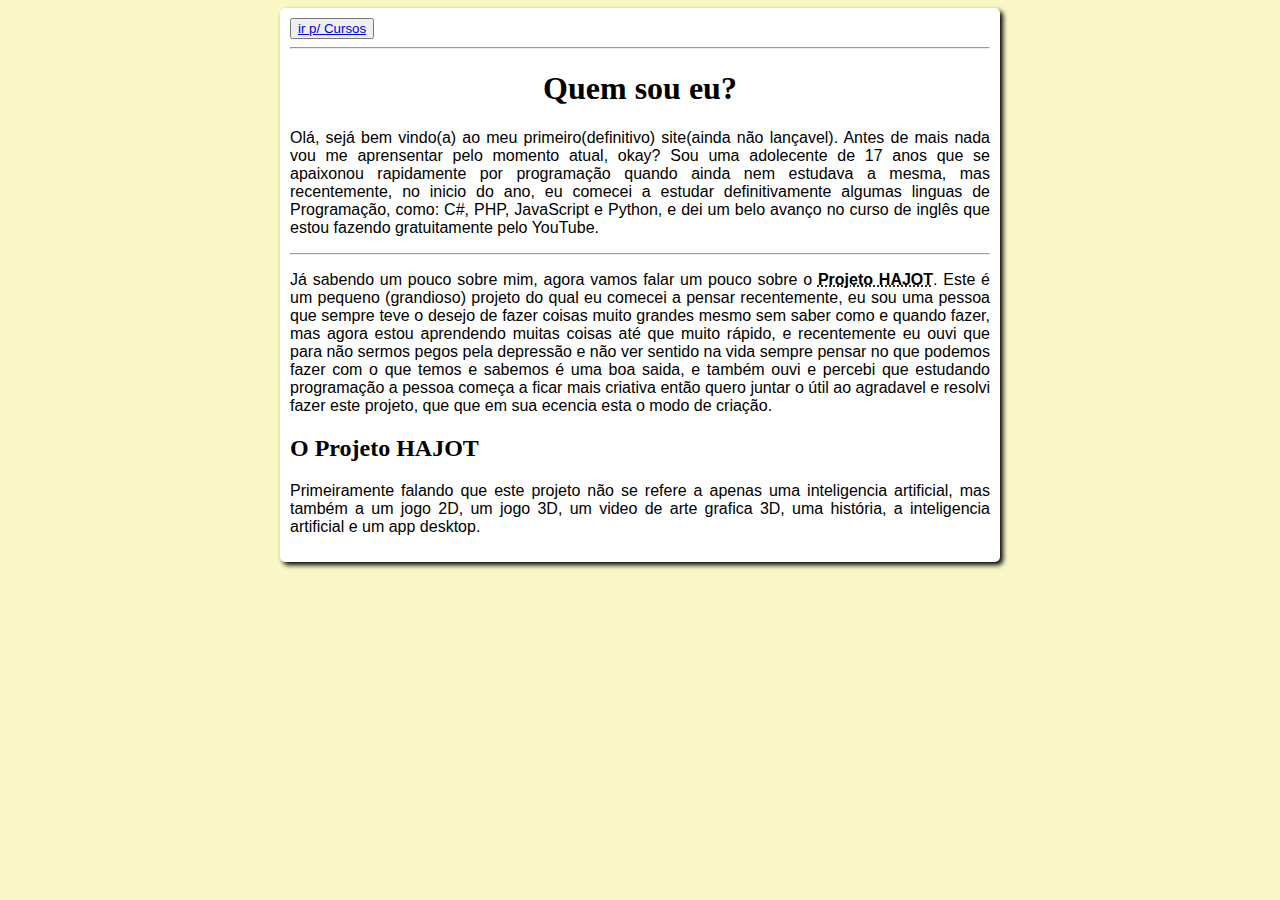
<file: MEU SITE/index.html>
<!DOCTYPE html>
<html lang="pt-br">
<head>
    <meta charset="UTF-8">
    <meta http-equiv="X-UA-Compatible" content="IE=edge">
    <meta name="viewport" content="width=device-width, initial-scale=1.0">

    <link rel="shortcut icon" href="favicon.ico" type="image/x-icon"><!--fazer um icon e colocar aqui-->

    <title>Hajot-1.0</title>

    <link rel="stylesheet" href="style.css">

</head>
<body>

<div> <!--inicio-->

    <main>
        
        <button><a href="Cursos.html" target="_self" rel="next">ir p/ Cursos</a></button>

        <hr>

        <h1>Quem sou eu?</h1>

        <p>Olá, sejá bem vindo(a) ao meu primeiro(definitivo) site(ainda não lançavel). Antes de mais nada vou me aprensentar pelo momento atual, okay? Sou uma adolecente de 17 anos que se apaixonou rapidamente por programação quando ainda nem estudava a mesma, mas recentemente, no inicio do ano, eu comecei a estudar definitivamente algumas linguas de Programação, como: C#, PHP, JavaScript e  Python, e dei um belo avanço no curso de inglês que estou fazendo gratuitamente pelo YouTube.</p>
        
        <hr>

        <p>Já sabendo um pouco sobre mim, agora vamos falar um pouco sobre o <strong><abbr title="AutoCriação">Projeto HAJOT</abbr></strong>. Este é um pequeno (grandioso) projeto do qual eu comecei a pensar recentemente, eu sou uma pessoa que sempre teve o desejo de fazer coisas muito grandes mesmo sem saber como e quando fazer, mas agora estou aprendendo muitas coisas até que muito rápido, e recentemente eu ouvi que para não sermos pegos pela depressão e não ver sentido na vida sempre pensar no que podemos fazer com o que temos e sabemos é uma boa saida, e também ouvi e percebi que estudando programação a pessoa começa a ficar mais criativa então quero juntar o útil ao agradavel e resolvi fazer este projeto, que que em sua ecencia esta o modo de criação.</p>
        
        <h2>O Projeto HAJOT</h2>

        <p>Primeiramente falando que este projeto não se refere a apenas uma inteligencia artificial, mas também a um jogo 2D, um jogo 3D, um video de arte grafica 3D, uma história, a inteligencia artificial e um app desktop.</p>

        
    </main>

</div>
    
<div> <!--fim da primeira pagina-->

</div>

</body>
</html>
</file>
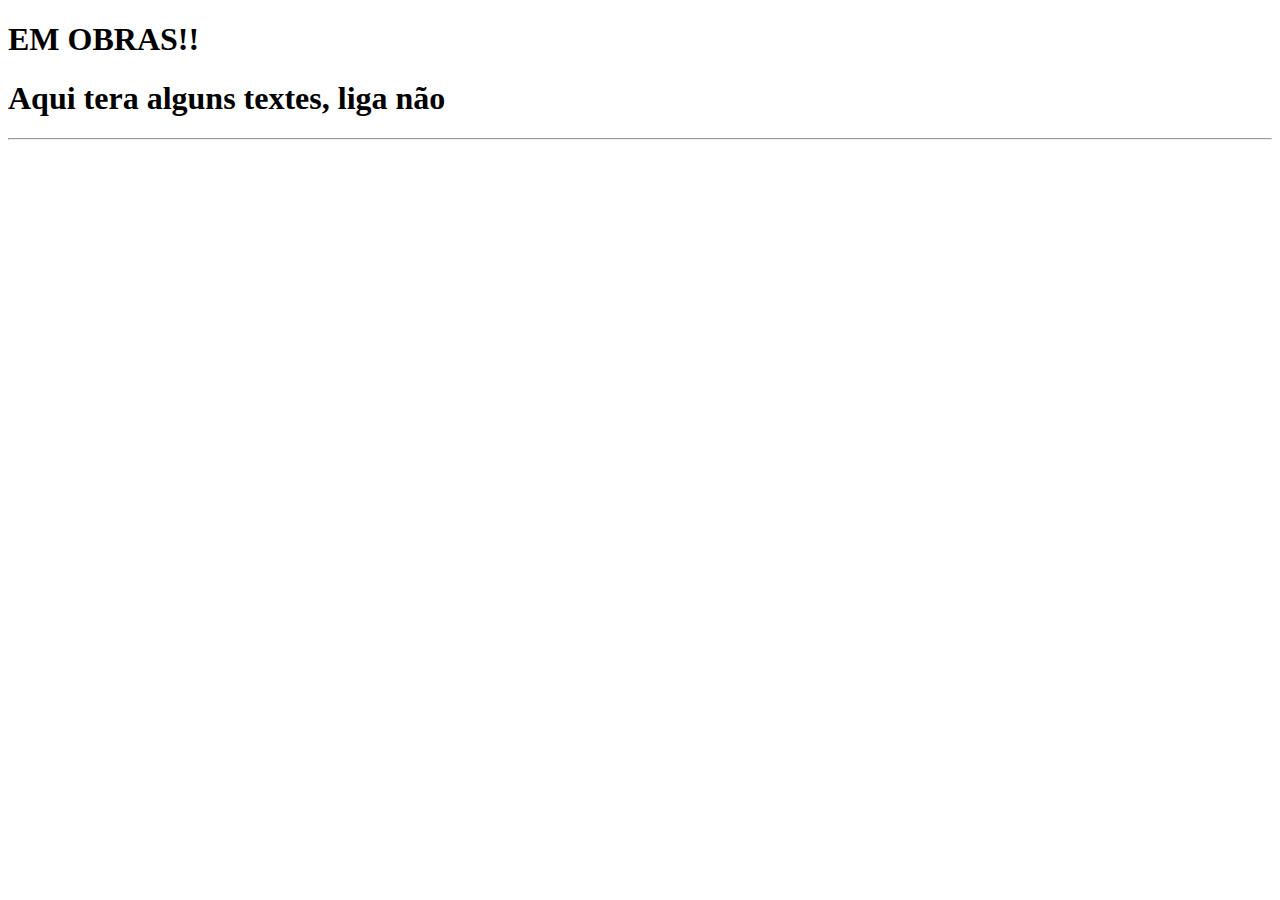
<file: obras.html>
<!DOCTYPE html>
<html lang="en">
<head>
    <meta charset="UTF-8">
    <meta http-equiv="X-UA-Compatible" content="IE=edge">
    <meta name="viewport" content="width=device-width, initial-scale=1.0">
    <title>EM OBRAS!!</title>
</head>
<body>
    
    <h1>EM OBRAS!!</h1>


    <h1>Aqui tera alguns textes, liga não</h1>

    <hr>

    <!--Não se esqueça de tentar colocar esse video
    https://www.dailymotion.com/video/x8iztg3
    neste site aqui ok-->

</body>
</html>
</file>
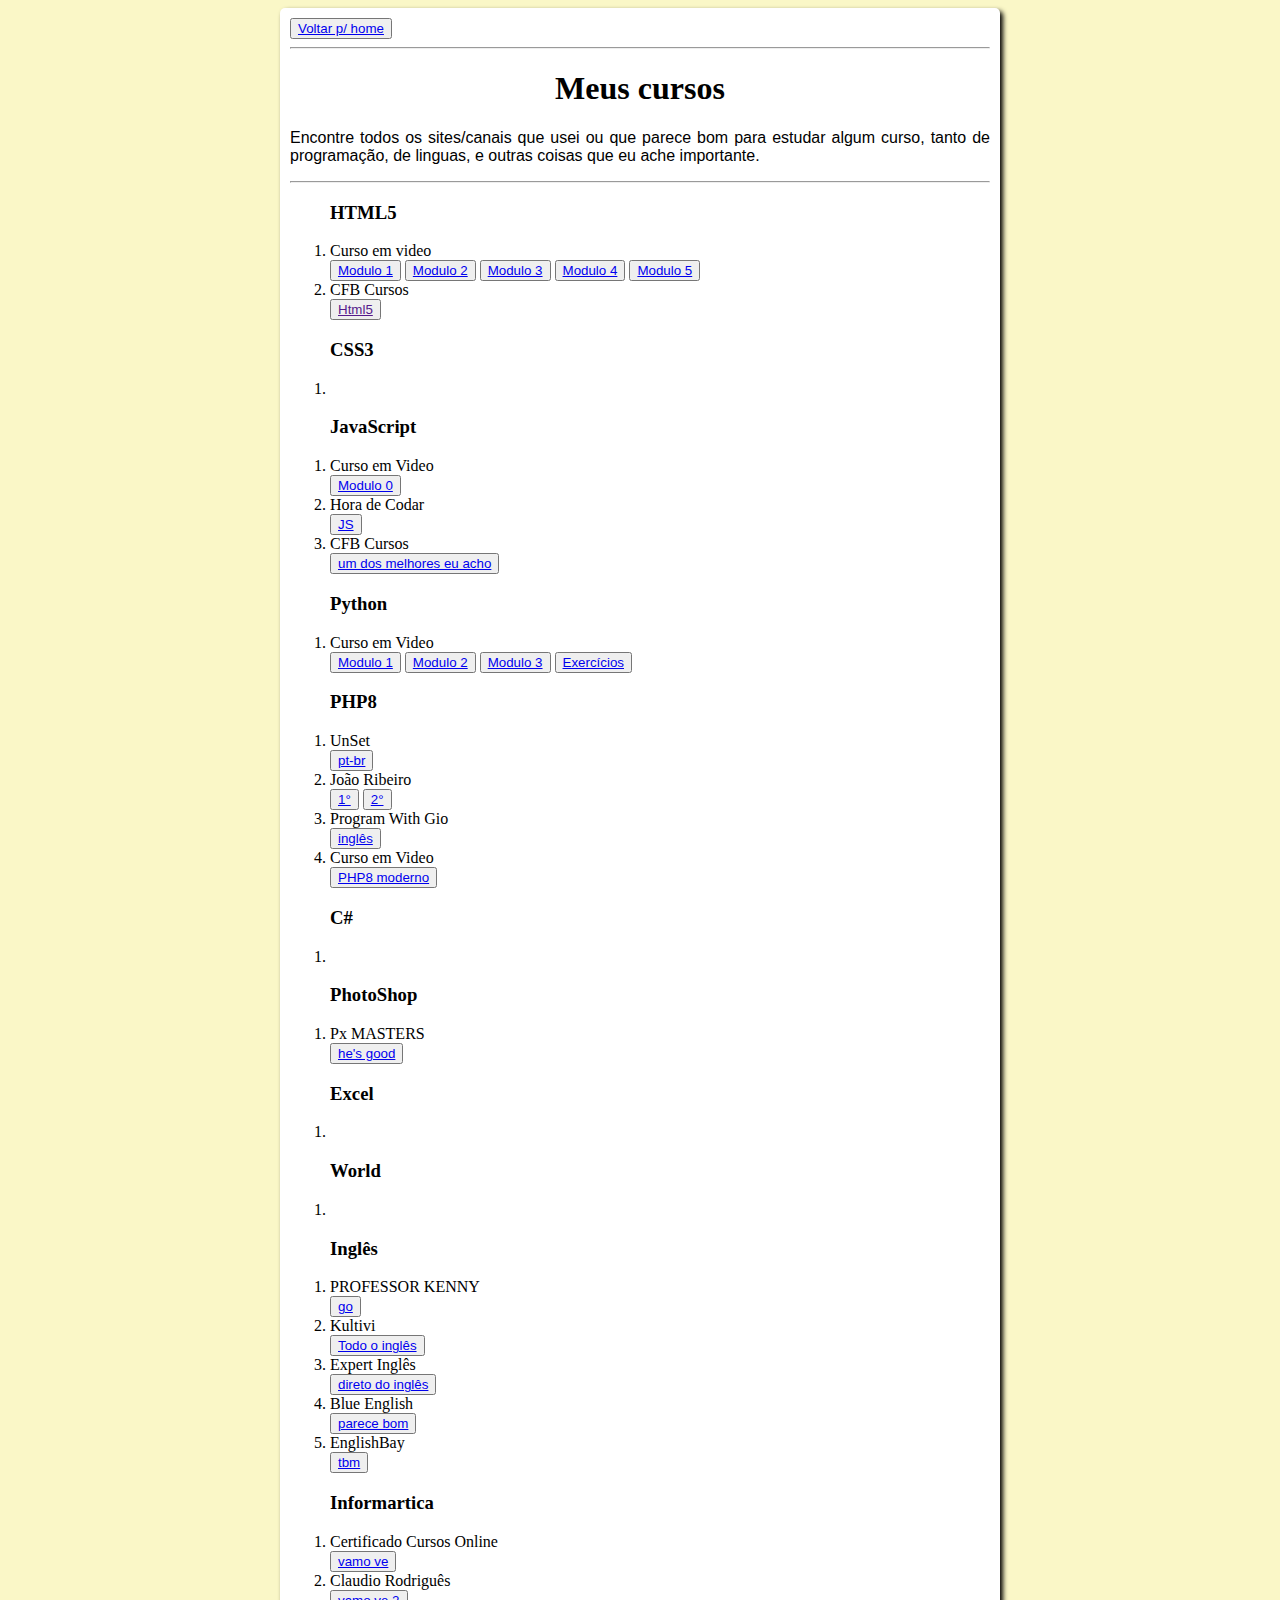
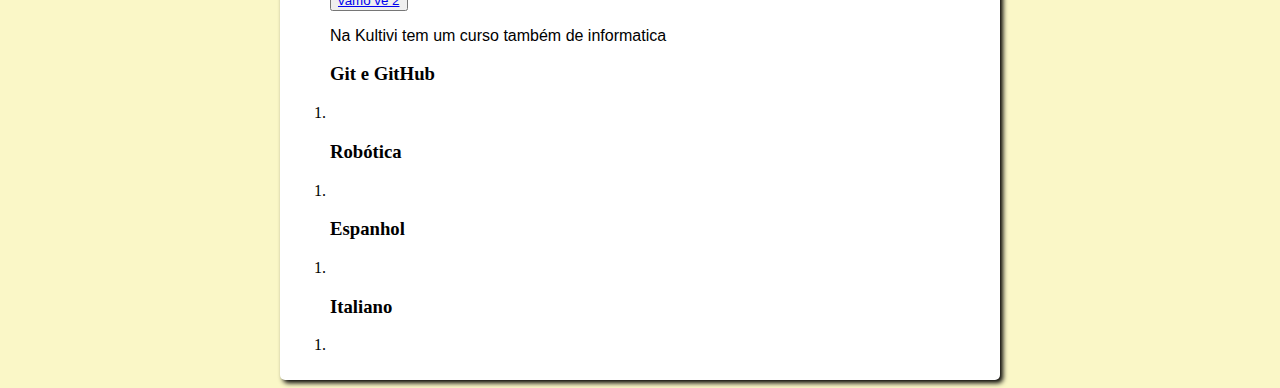
<file: MEU SITE/Cursos.html>
<!DOCTYPE html>
<html lang="en">
<head>
    <meta charset="UTF-8">
    <meta http-equiv="X-UA-Compatible" content="IE=edge">
    <meta name="viewport" content="width=device-width, initial-scale=1.0">

    <link rel="shortcut icon" href="favicon.ico" type="image/x-icon">

    <title>Meus Cursos</title>

    <link rel="stylesheet" href="style.css">

    <script>
        //coloca uns javascript aqui pfv
    </script>

</head>
<body>
    
<main>
    <div> <!--inicio-->

        <button><a href="index.html" target="_self" rel="prev">Voltar p/ home</a></button>

        <hr>

        <h1>Meus cursos</h1>

        <p>Encontre todos os sites/canais que usei ou que parece bom para estudar algum curso, tanto de programação, de linguas, e outras coisas que eu ache importante.</p>
    
    </div>

        <hr>

<div> <!--Listas-->

<ol> <!--HTML5-->
            <div> 
                <h3>HTML5</h3>
                <li> Curso em video</li>

                <button><a href="https://youtube.com/playlist?list=PLHz_AreHm4dkZ9-atkcmcBaMZdmLHft8n" target="_blank" rel="external">Modulo 1</a></button> 
                
                <button><a href="https://youtube.com/playlist?list=PLHz_AreHm4dlUpEXkY1AyVLQGcpSgVF8s" target="_blank" rel="external">Modulo 2</a></button>

                <button><a href="https://youtube.com/playlist?list=PLHz_AreHm4dmcAviDwiGgHbeEJToxbOpZ" target="_blank" rel="external">Modulo 3</a></button>

                <button><a href="https://youtube.com/playlist?list=PLHz_AreHm4dkcVCk2Bn_fdVQ81Fkrh6WT" target="_blank" rel="external">Modulo 4</a></button>

                <button><a href="../obras.html" target="_blank" rel="external">Modulo 5</a></button>

                <li>CFB Cursos</li>

                <button><a href="" target="_blank" rel="external">Html5</a></button>
            </div>

</ol>

<!--#############################################################################################################################-->

<ol> <!--CSS3-->
            <div>

                <h3>CSS3</h3>

                <li></li>

            </div>
</ol>

<!--#############################################################################################################################-->

<ol> <!--JavaScript-->
    <div>

        <h3>JavaScript</h3>

        <li>Curso em Video</li>

        <button><a href="https://youtube.com/playlist?list=PLHz_AreHm4dlsK3Nr9GVvXCbpQyHQl1o1" target="_blank" rel="external">Modulo 0</a></button>

        <li>Hora de Codar</li>

        <button><a href="https://youtube.com/playlist?list=PLnDvRpP8BneysKU8KivhnrVaKpILD3gZ6" target="_blank" rel="external">JS</a></button>

        <li>CFB Cursos</li>

        <button><a href="https://youtube.com/playlist?list=PLx4x_zx8csUg_AxxbVWHEyAJ6cBdsYc0T" target="_blank" rel="external">um dos melhores eu acho</a></button>

    </div>
</ol>

<!--#############################################################################################################################-->

<ol> <!--Python3-->
    <div>

        <h3>Python</h3>

        <li>Curso em Video</li>

        <button><a href="https://youtube.com/playlist?list=PLHz_AreHm4dlKP6QQCekuIPky1CiwmdI6" target="_blank" rel="external">Modulo 1</a></button>

        <button><a href="https://youtube.com/playlist?list=PLHz_AreHm4dk_nZHmxxf_J0WRAqy5Czye" target="_blank" rel="external">Modulo 2</a></button>

        <button><a href="https://youtube.com/playlist?list=PLHz_AreHm4dksnH2jVTIVNviIMBVYyFnH" target="_blank" rel="external">Modulo 3</a></button>

        <button><a href="https://youtube.com/playlist?list=PLHz_AreHm4dm6wYOIW20Nyg12TAjmMGT-" target="_blank" rel="external">Exercícios</a></button>

    </div>
</ol>

<!--#############################################################################################################################-->

<ol> <!--PHP8-->
    <div>

        <h3>PHP8</h3>

        <li>UnSet</li>

        <button><a href="https://youtube.com/playlist?list=PL0N5TAOhX5E9eJ9Ix6YUIgEw3lNmaIEE9" target="_blank" rel="external">pt-br</a></button>

        <li>João Ribeiro</li>
        
        <button><a href="https://youtube.com/playlist?list=PLXik_5Br-zO9Z8l3CE8zaIBkVWjHOboeL" target="_blank" rel="external">1°</a></button>

        <button><a href="https://youtube.com/playlist?list=PLXik_5Br-zO9wODVI0j58VuZXkITMf7gZ" target="_blank" rel="external">2°</a></button>

        <li>Program With Gio</li>

        <button><a href="https://youtube.com/playlist?list=PLr3d3QYzkw2xabQRUpcZ_IBk9W50M9pe-" target="_blank" rel="external">inglês</a></button>

        <li>Curso em Video</li>

        <button><a href="https://youtube.com/playlist?list=PLHz_AreHm4dlFPrCXCmd5g92860x_Pbr_" target="_blank" rel="external">PHP8 moderno</a></button>

    </div>
</ol>

<!--#############################################################################################################################-->

<ol> <!--C#-->
    <div>

        <h3>C#</h3>

        <li></li>

    </div>
</ol>

<!--#############################################################################################################################-->

<ol> <!--PhotoShop-->
    <div>

        <h3>PhotoShop</h3>

        <li>Px MASTERS</li>

        <button><a href="https://youtube.com/playlist?list=PLquSXjlsANIX1dUMzYkkjI7w4gbH8KO7a" target="_blank" rel="external">he's good</a></button>

    </div>
</ol>

<!--#############################################################################################################################-->

<ol> <!--Excel-->
    <div>

        <h3>Excel</h3>

        <li></li>

    </div>
</ol>

<!--#############################################################################################################################-->

<ol> <!--World-->
    <div>

        <h3>World</h3>

        <li></li>

    </div>
</ol>

<!--#############################################################################################################################-->

<ol> <!--Inglês-->
    <div>

        <h3>Inglês</h3>

        <li>PROFESSOR KENNY</li>

        <button><a href="https://youtube.com/playlist?list=PL41dMNqXopt85RhRgFp_jdoI5Bz7DUG-c" target="_blank" rel="external">go</a></button>

        <li>Kultivi</li>

        <button><a href="https://www.youtube.com/@kultiviseuingles/featured" target="_blank" rel="external">Todo o inglês</a></button>

        <li>Expert Inglês</li>

        <button><a href="https://youtube.com/playlist?list=PLZk0TJZc175FyDuhSx2dWIjre_trY0-k0" target="_blank" rel="external">direto do inglês</a></button>

        <li>Blue English</li>

        <button><a href="https://youtube.com/playlist?list=PLwXhg5fc7iVShymSxULvHvpbyQFrLXcDB" target="_blank" rel="external">parece bom</a></button>

        <li>EnglishBay</li>

        <button><a href="https://youtube.com/playlist?list=PLZ65xj2SRHQB0T2GGk-R7bYxorKUkcyoj" target="_blank" rel="external">tbm</a></button>

    </div>
</ol>

<!--#############################################################################################################################-->

<ol> <!--Informartica-->
    <div>

        <h3>Informartica</h3>

        <li>Certificado Cursos Online</li>

        <button><a href="https://youtube.com/playlist?list=PL-QAz5R5Rlm7wn20xLTIr84gbS2XkzqEZ" target="_blank" rel="external">vamo ve</a></button>

        <li>Claudio Rodriguês</li>

        <button><a href="https://youtube.com/playlist?list=PLZDdFZPHJ2t-RfyurI5GyEixz0y2yCSGp" target="_blank" rel="external">vamo ve 2</a></button>

        <p>Na Kultivi tem um curso também de informatica</p>

    </div>
</ol>

<!--#############################################################################################################################-->

<ol> <!--Git e GitHub-->
    <div>

        <h3>Git e GitHub</h3>

        <li></li>

    </div>
</ol>

<!--#############################################################################################################################-->

<ol> <!--Robótica-->
    <div>

        <h3>Robótica</h3>

        <li></li>

    </div>
</ol>

<!--#############################################################################################################################-->

<ol> <!--Espanhol-->
    <div>

        <h3>Espanhol</h3>

        <li></li>

    </div>
</ol>

<!--#############################################################################################################################-->

<ol> <!--Italiano-->
    <div>

        <h3>Italiano</h3>

        <li></li>

    </div>
</ol>

</div>

</main>

</body>
</html>
</file>
<file: MEU SITE/style.css>
@charset "UTF-8";

body {
    background-color: rgb(250, 247, 199);
}

main {
    background-color: white;
    box-shadow: 3px 3px 5px black;
    width: 700px;
    border-radius: 5px;
    padding: 10px;
    margin: auto;
}

h1 {
    text-align: center;
}

p{
    text-align: justify;
    font-family: Arial, Helvetica, sans-serif;
}
</file>
